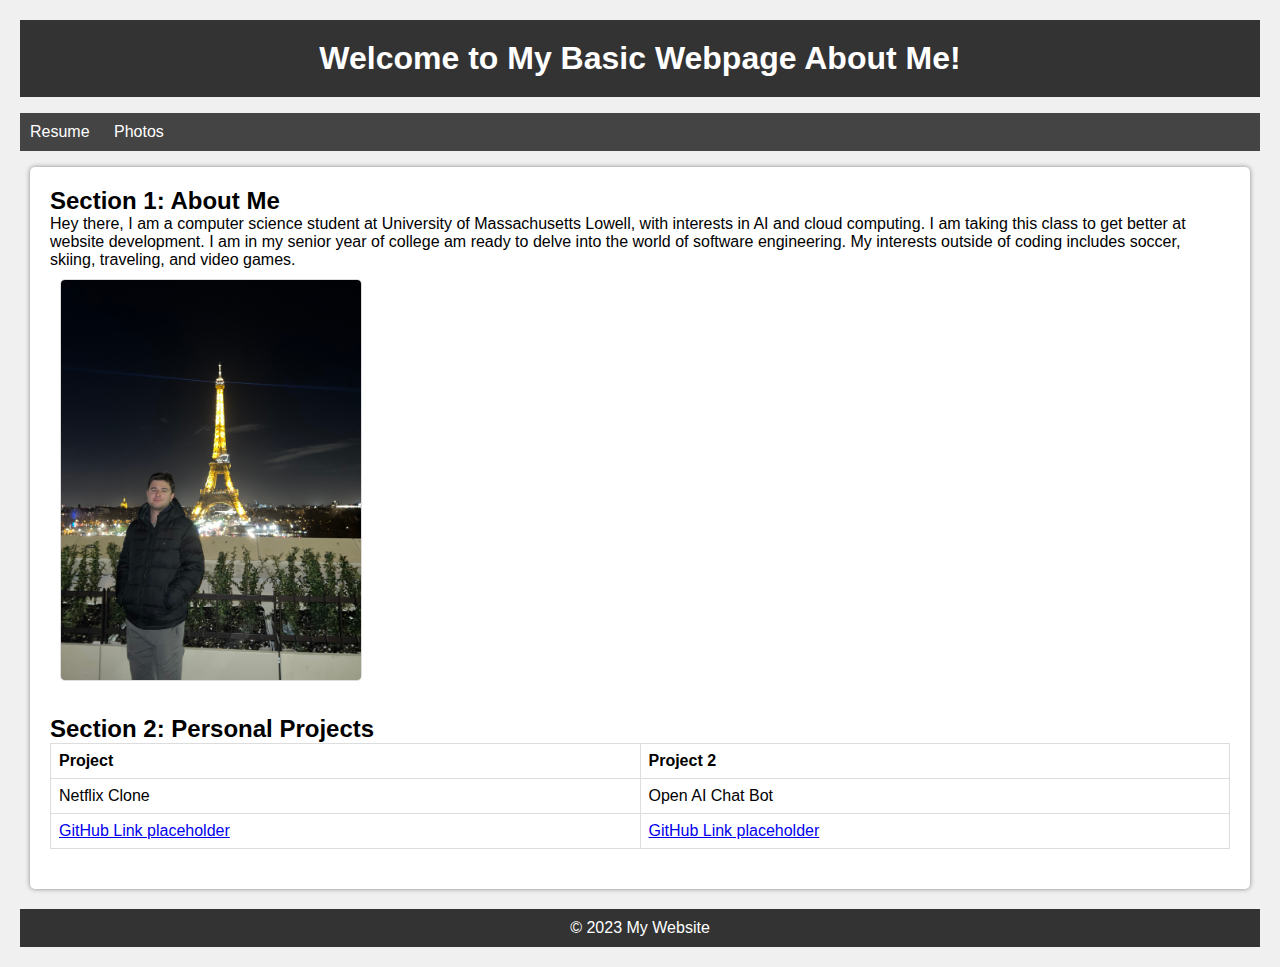
<file: index.html>
<!--
	Tomer Sheier
	9/26/2023
	This assignment is the first webpage in this course
-->


<!DOCTYPE html>
<html lang="en">

<head>
	<meta charset="UTF-8">
	<meta name="viewport" content="width=device-width, initial-scale=1.0">
	<link rel="stylesheet" type="text/css" href="css/style.css">
	<title>My Webpage</title>
</head>

<body>
	<header>
		<h1>Welcome to My Basic Webpage About Me!</h1>
	</header>

	<nav>
		<ul>
			<li><a href="resume.html">Resume</a></li>
			<li><a href="photos.html">Photos</a></li>
		</ul>
	</nav>
	<main>
		<section id="section1">
			<h2>Section 1: About Me</h2>
			<p>Hey there, I am a computer science student at University of Massachusetts Lowell, with interests in AI and
				cloud computing. I am taking this class to get better at website development. 
				I am in my senior year of college am ready to delve into the world of software engineering. My interests outside of coding 
				includes soccer, skiing, traveling, and video games.</p>
			<img src="./images/IMG_2264.jpg" alt="Image 1" />
		</section>

		<section id="section2">
			<h2>Section 2: Personal Projects</h2>
			<table>
				<tr>
					<th>Project</th>
					<th>Project 2</th>
				</tr>
				<tr>
					<td>Netflix Clone </td>
					<td>Open AI Chat Bot</td>
				</tr>
				<tr>
					<td><a href="#section1">GitHub Link placeholder</a></td>
					<td><a href="#section1">GitHub Link placeholder</a></td>
				</tr>
			</table>
		</section>

	</main>

	<footer>
		<p>&copy; 2023 My Website</p>
	</footer>
</body>

</html>
</file>
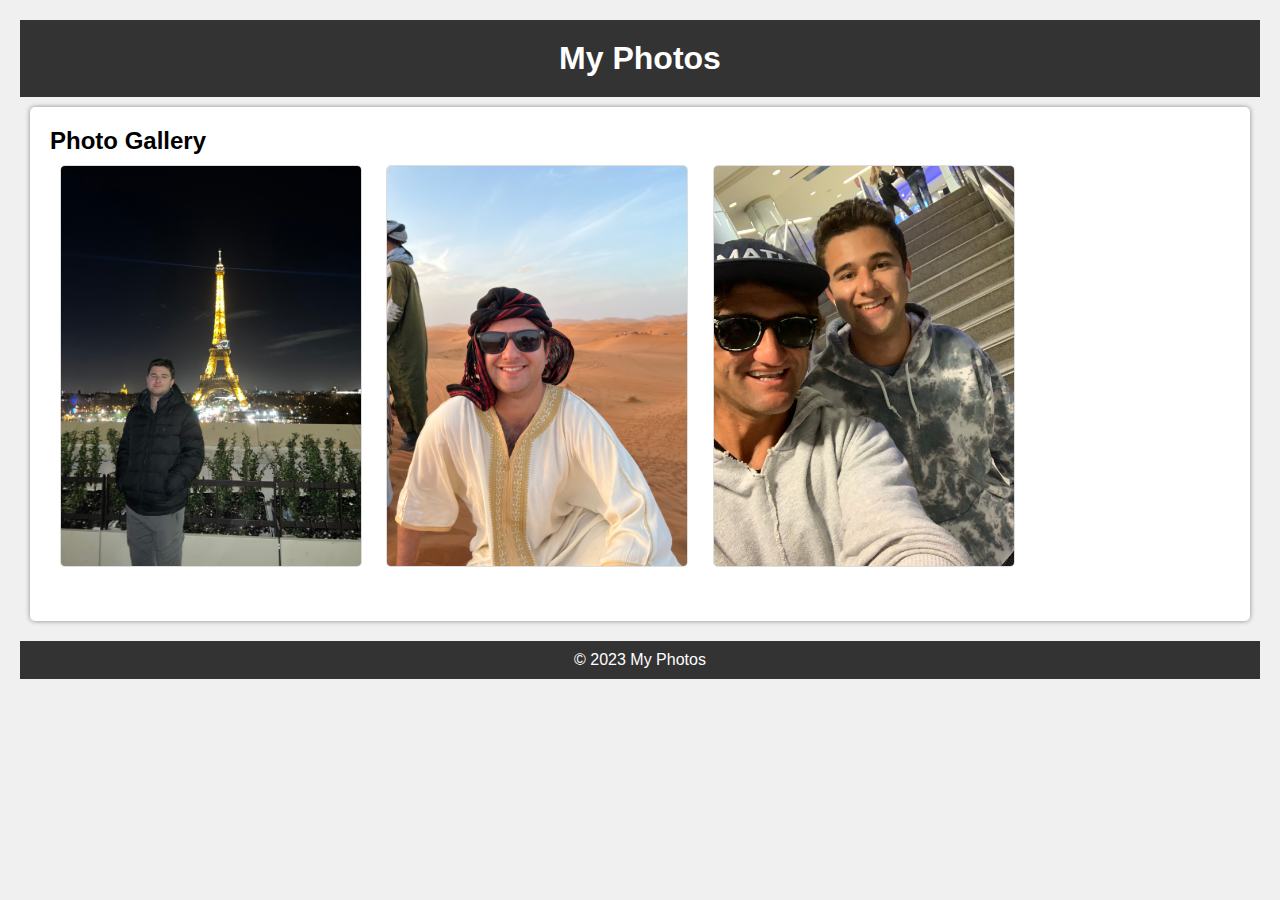
<file: photos.html>
<!DOCTYPE html>
<html lang="en">
<head>
    <meta charset="UTF-8">
    <meta name="viewport" content="width=device-width, initial-scale=1.0">
    <link rel="stylesheet" type="text/css" href="css/style.css">
    <title>Photos</title>
</head>
<body>
    <header>
        <h1>My Photos</h1>
    </header>
    
    <main>
        <section>
            <h2>Photo Gallery</h2>
            <div class="photo-gallery">
                <img src="./images/IMG_2264.jpg" alt="Photo 1">
                <img src="./images/IMG_0844.jpg" alt="Photo 2">
                <img src="./images/IMG_6499.jpg" alt="Photo 3">
            </div>
        </section>
    </main>
    
    <footer>
        <p>&copy; 2023 My Photos</p>
    </footer>
</body>
</html>
</file>
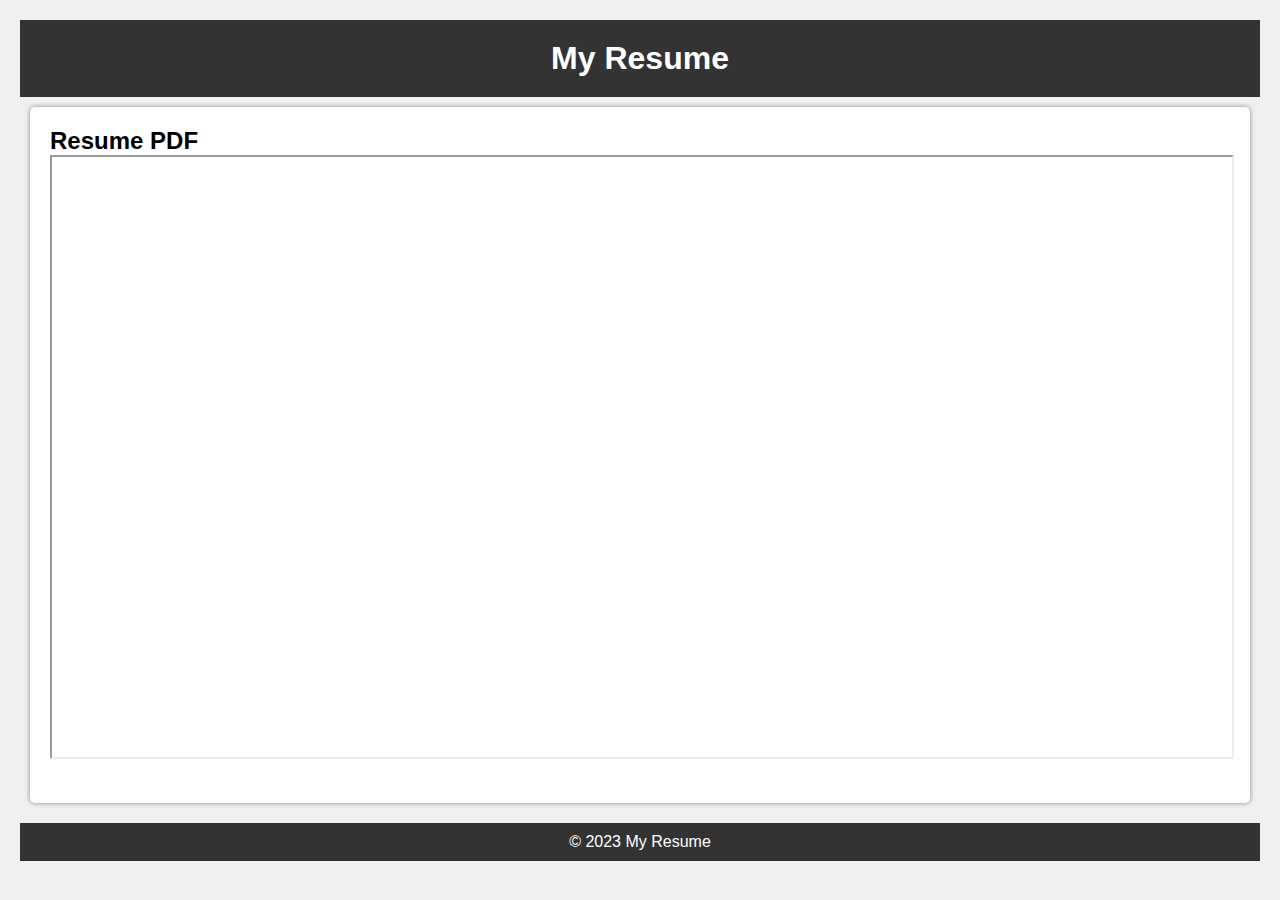
<file: resume.html>
<!DOCTYPE html>
<html lang="en">
<head>
    <meta charset="UTF-8">
    <meta name="viewport" content="width=device-width, initial-scale=1.0">
    <link rel="stylesheet" type="text/css" href="css/style.css">
    <title>Resume</title>
</head>
<body>
    <header>
        <h1>My Resume</h1>
    </header>
    
    <main>
        <section>
            <h2>Resume PDF</h2>
            <iframe src="./resume/TomerSheierResume2023.pdf" width="100%" height="600px"></iframe>
        </section>
    </main>
    
    <footer>
        <p>&copy; 2023 My Resume</p>
    </footer>
</body>
</html>
</file>
<file: css/style.css>
/* Reset some default styles */
body, h1, h2, p {
    margin: 0;
    padding: 0;
}

/* Basic styling */
body {
    font-family: Arial, sans-serif;
    background-color: #f0f0f0;
    margin: 20px;
}

header {
    background-color: #333;
    color: white;
    padding: 20px;
    text-align: center;
}

nav ul {
    list-style-type: none;
    background-color: #444;
    padding: 10px;
}

nav li {
    display: inline;
    margin-right: 20px;
}

nav a {
    color: white;
    text-decoration: none;
}

main {
    background-color: #fff;
    padding: 20px;
    margin: 10px;
    border-radius: 5px;
    box-shadow: 0px 0px 5px #888888;
}

section {
    margin-bottom: 20px;
}

table {
    border-collapse: collapse;
    width: 100%;
}

th, td {
    border: 1px solid #ddd;
    padding: 8px;
    text-align: left;
}

footer {
    text-align: center;
    margin-top: 20px;
    padding: 10px;
    background-color: #333;
    color: white;
}

img {
    max-width: 300px;
    height: auto;
    margin: 10px;
    border: 1px solid #ddd;
    border-radius: 5px;
}
</file>
